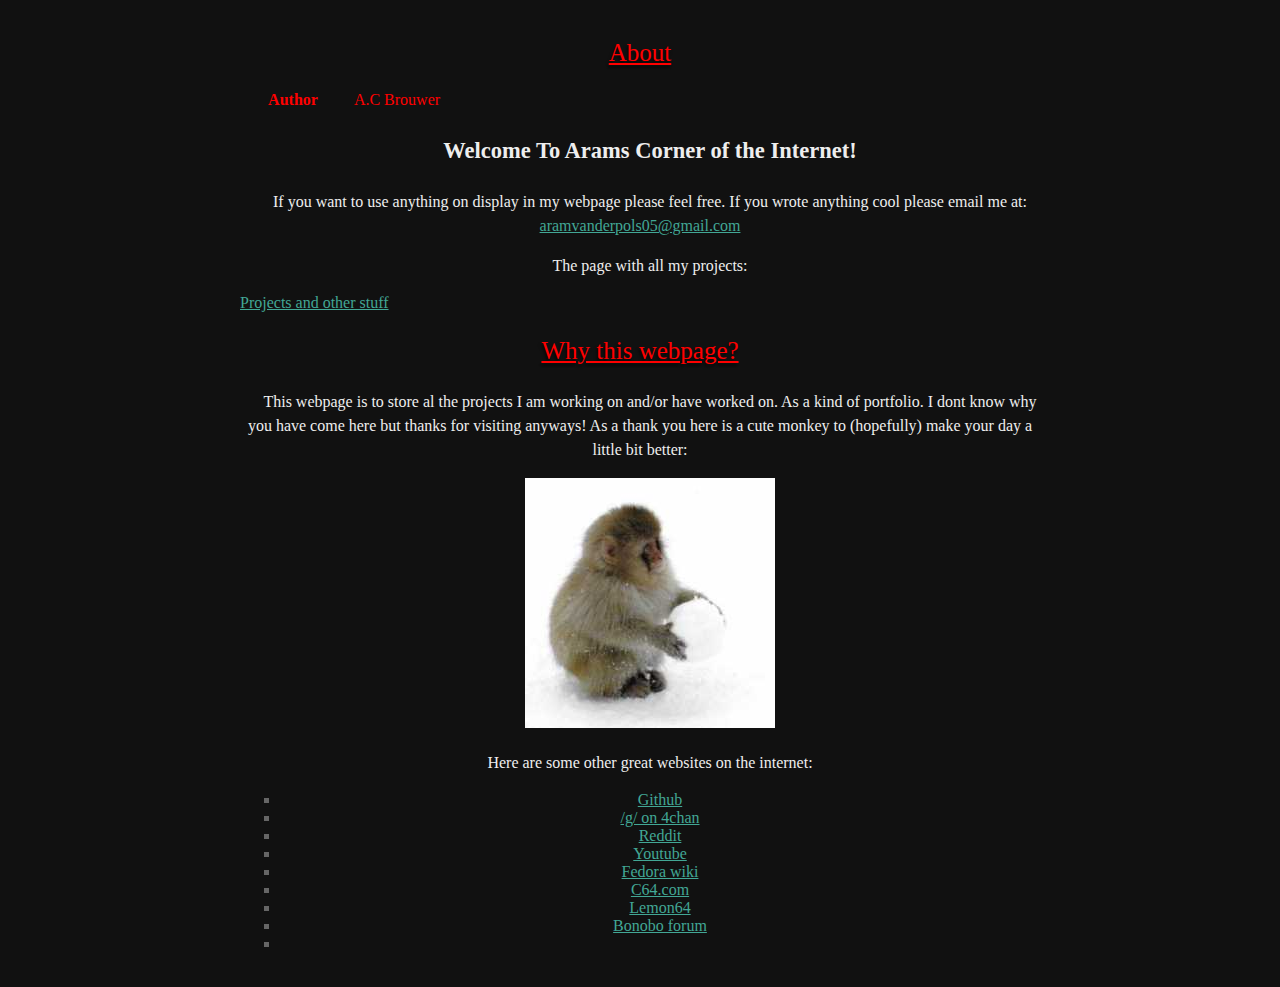
<file: index.html>
<!DOCTYPE html>
<html>
	<div class="content">
		<head>
			<meta charset="UTF-8">
			<meta name="viewport" content="width=device-width, initial-scale= 0">
			<title>Aram's Corner Of The Internet</title>
			<link rel="stylesheet" href="css/styles.css">
		</head>

		<body>


			<section>
				<header>
					<h2>About</h2>
				</header>
					<table>
						<tr>
							<th>Author </th>
							<td> A.C Brouwer</td>
						</tr>
					</table>

							<p class="headline">Welcome To Arams Corner of the Internet!</p>

							<p>
							If you want to use anything on display in my webpage please feel free. If you wrote anything cool please email me at:<br>
							<a href="mailto:aramvanderpols05@gmail.com">aramvanderpols05@gmail.com</a>	
							</p>
			</section>

			<section>
				<p> The page with all my projects:</p>
				<a href="projects.html">Projects and other stuff</a>
			</section>	


			<section>
				<h3> Why this webpage?</h3>
					<p>
					This webpage is to store al the projects I am working on and/or have worked on. As a kind of portfolio. I dont know why you have come here but thanks for visiting anyways! As a thank you here is a cute monkey to (hopefully) make your day a little bit better:
					</p>
				<p class="monki">
					<img src="images/monk.jpg" alt="monkeyholdingasnowball">
				</p>
				<article>
						<p> Here are some other great websites on the internet:</p>
							<nav>
								<ul>
									<li> <a href="https://github.com">Github</a></li>
									<li> <a href="http://4chan.org/g/">/g/ on 4chan</a></li>
									<li> <a href="https://reddit.com">Reddit</a></li>
									<li> <a href="https://youtube.com">Youtube</a></li>
									<li> <a href="https://fedoraproject.org/wiki/Fedora_Project_Wiki">Fedora wiki</a></li>
									<li> <a href="http://c64.com">C64.com</a></li>
									<li><a href="https://www.lemon64.com/forum/">Lemon64</a></li>
									<li><a href="https://www.gnoosic.com/discussion/bonobo.html">Bonobo forum</a></li>
									<li><a href=""></a></li>
								</ul>
							</nav>
				</article>

			</section>

		</body>
	</div>
</html>
</file>
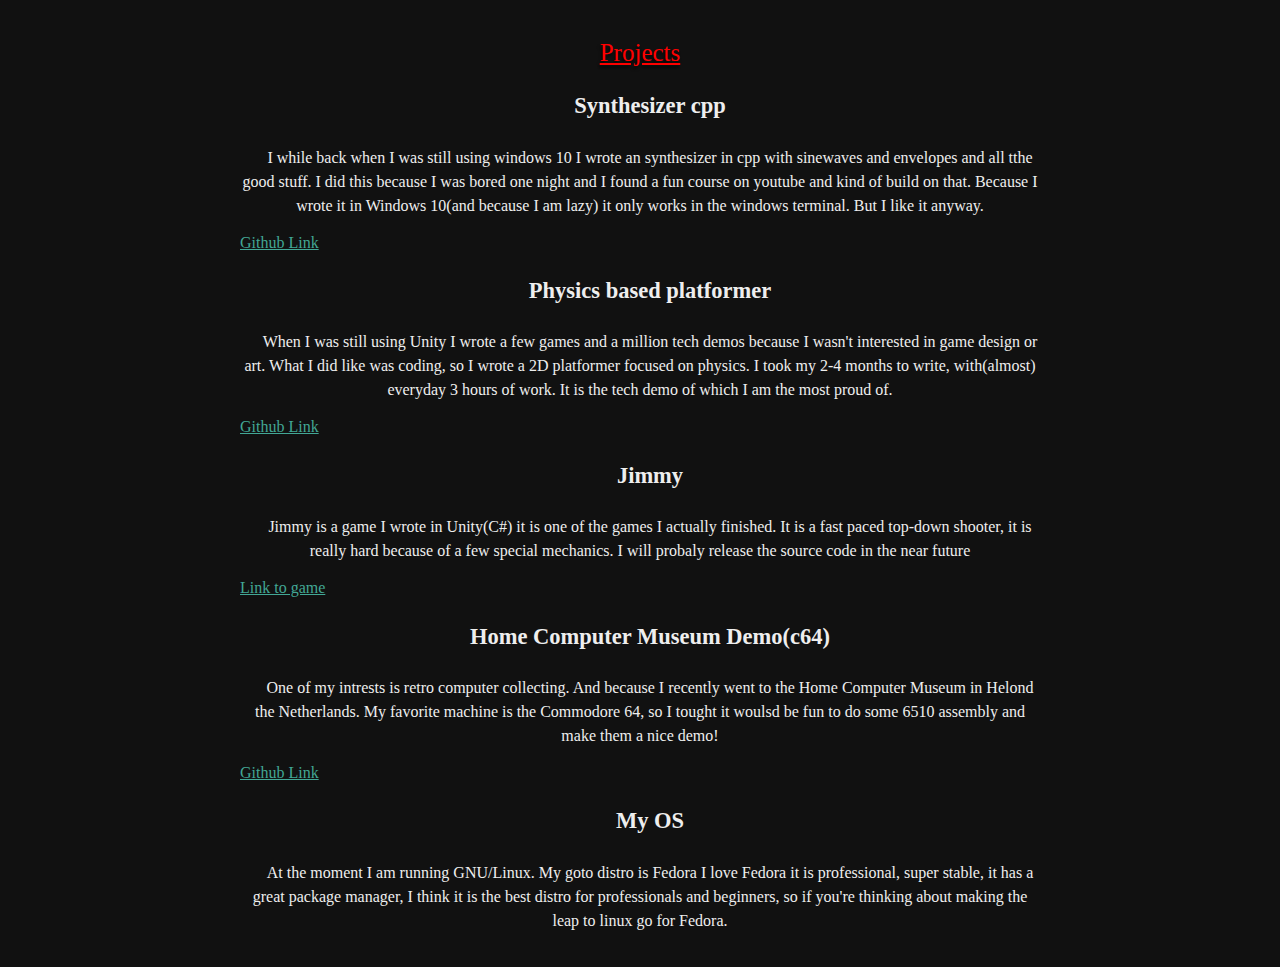
<file: projects.html>
<!DOCTYPE html>
<html>
	
	<div class="content">
		<head>
			<title> Projects - Aram's Corner Of The Internet</title>
			<meta name="viewport" content="width=device-width, initial-scale= 0">
			<meta charset="UTF-8">
			<link rel="stylesheet" href="css/styles.css">
		</head>

		<body>
			<section>

				<h2>Projects</h2>

				<article>

					<p class="headline">Synthesizer cpp</p>

					<p>I while back when I was still using windows 10 I wrote an synthesizer in cpp with sinewaves and envelopes and all tthe good stuff. I did this because I was bored one night and I found a fun course on youtube and kind of build on that. Because I wrote it in Windows 10(and because I am lazy) it only works in the windows terminal. But I like it anyway.</p>

					<a href="https://github.com/AramBP/synthesizerolc">Github Link</a>

				</article>

				<article>
					
					<p class="headline">Physics based platformer</p>

					<p>When I was still using Unity I wrote a few games and a million tech demos because I wasn't interested in game design or art. What I did like was coding, so I wrote a 2D platformer focused on physics. I took my 2-4 months to write, with(almost) everyday 3 hours of work. It is the tech demo of which I am the most proud of.</p>

					<a href="https://github.com/AramBP/physicsBasedPlatformer/tree/master/Assets">Github Link</a>

				</article>


				<article>

					<p class="headline">Jimmy</p>

					<p>Jimmy is a game I wrote in Unity(C#) it is one of the games I actually finished. It is a fast paced top-down shooter, it is really hard because of a few special mechanics. I will probaly release the source code in the near future</p>

					<a href="https://www.newgrounds.com/portal/view/747267">Link to game</a>
				</article>

				<article>

				</article>

				<article>
					<p class="headline">Home Computer Museum Demo(c64)</p>
					<p>One of my intrests is retro computer collecting. And because I recently went to the Home Computer Museum in Helond the Netherlands. My favorite machine is the Commodore 64, so I tought it woulsd be fun to do some 6510 assembly and make them a nice demo! </p>
					<a href="https://github.com/AramBP/HomeComputerMuseumDemov1.1"> Github Link</a>

				</article>
				
				<article>
					
					<p class="headline">My OS</p>

					<p>At the moment I am running GNU/Linux. My goto distro is Fedora I love Fedora it is professional, super stable, it has a great package manager, I think it is the best distro for professionals and beginners, so if you're thinking about making the leap to linux go for Fedora.</p>
				
				</article>

			</section>

		</body>
	</div>
</html>
</file>
<file: css/styles.css>
th,td {
	min-width: 100px;
	text-align: center;
}
h1, h2, h3, h4, h5, h6{
	font-size: 25px;
	font-weight: normal;
	text-decoration: underline;
	color: red;
	text-shadow: -1px 3px 3px rgba(0, 0, 0, 0.68);
	text-align: center;
}
p {
	color: #eee;	
	text-indent: 20px;
	line-height: 1.5;
	font-family: serif;
	text-align: center;
}
body{
	background-color: #111;
	background-image: url("file:///home/aramb/Bureaublad/acoti.xyz/images/sinclair-rainbow.jpg");
	background-repeat: no-repeat;
	background-position: bottom right;
}
li {
	color: #666;
	font: 16px, serif;
	list-style-type: square;
	text-align: center;
}

a{
	color: #42a795;
	text-align: center;
}
a:hover, a:focus{
	color: #eee;
}

.monki{
	text-align: center;
}
.monki:hover{
	transform:  scaleX(-1);
}

.headline{
	font-size: 22.5px;
	font-weight: bold;
	text-align: center;
}

table {
	color:  red;
	text-align: center;
}
.content {
  max-width: 800px;
  margin: auto;
  padding: 10px;
}
</file>
